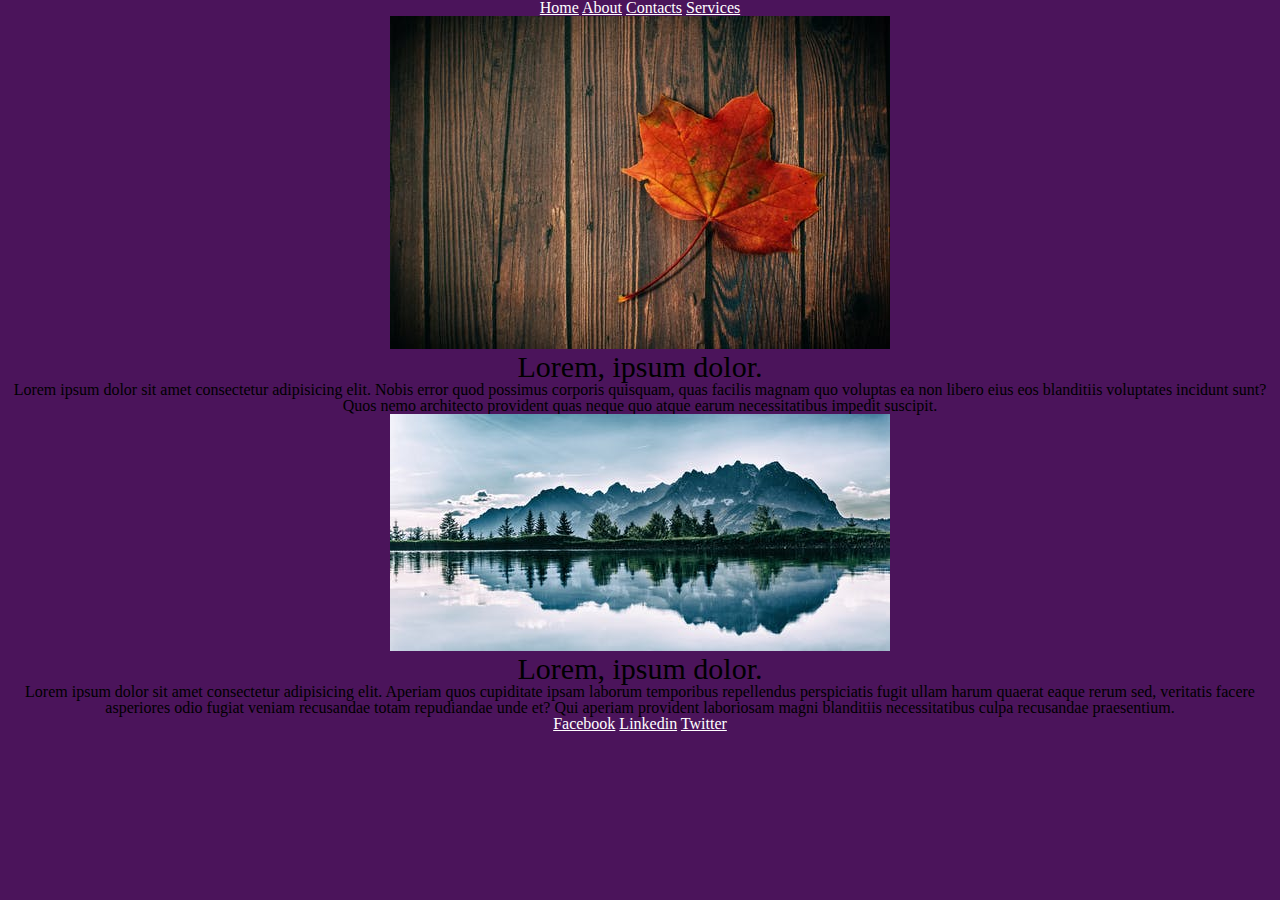
<file: block-BHaaam/index.html>
<!DOCTYPE html>
<html lang="en">
  <head>
    <meta charset="UTF-8" />
    <title>Home</title>
    <link rel="stylesheet" href="stylesheet/style.css" />
  </head>
  <body class="page-1">
    <header>
      <a href="index.html">Home</a>
      <a href="about.html">About</a>
      <a href="contact.html">Contacts</a>
      <a href="services.html">Services</a>
    </header>
    <main>
      <section>
        <article>
          <img src="images/img-1.jpeg" alt="img-1" />
          <h2>Lorem, ipsum dolor.</h2>
          <p>
            Lorem ipsum dolor sit amet consectetur adipisicing elit. Nobis error
            quod possimus corporis quisquam, quas facilis magnam quo voluptas ea
            non libero eius eos blanditiis voluptates incidunt sunt? Quos nemo
            architecto provident quas neque quo atque earum necessitatibus
            impedit suscipit.
          </p>
        </article>
      </section>
      <section>
        <article>
          <img src="images/img-5.jpeg" alt="img-5" />
          <h2>Lorem, ipsum dolor.</h2>
          <p>
            Lorem ipsum dolor sit amet consectetur adipisicing elit. Aperiam
            quos cupiditate ipsam laborum temporibus repellendus perspiciatis
            fugit ullam harum quaerat eaque rerum sed, veritatis facere
            asperiores odio fugiat veniam recusandae totam repudiandae unde et?
            Qui aperiam provident laboriosam magni blanditiis necessitatibus
            culpa recusandae praesentium.
          </p>
        </article>
      </section>
    </main>
    <footer>
      <a href="">Facebook</a>
      <a href="">Linkedin</a>
      <a href="">Twitter</a>
    </footer>
  </body>
</html>
</file>
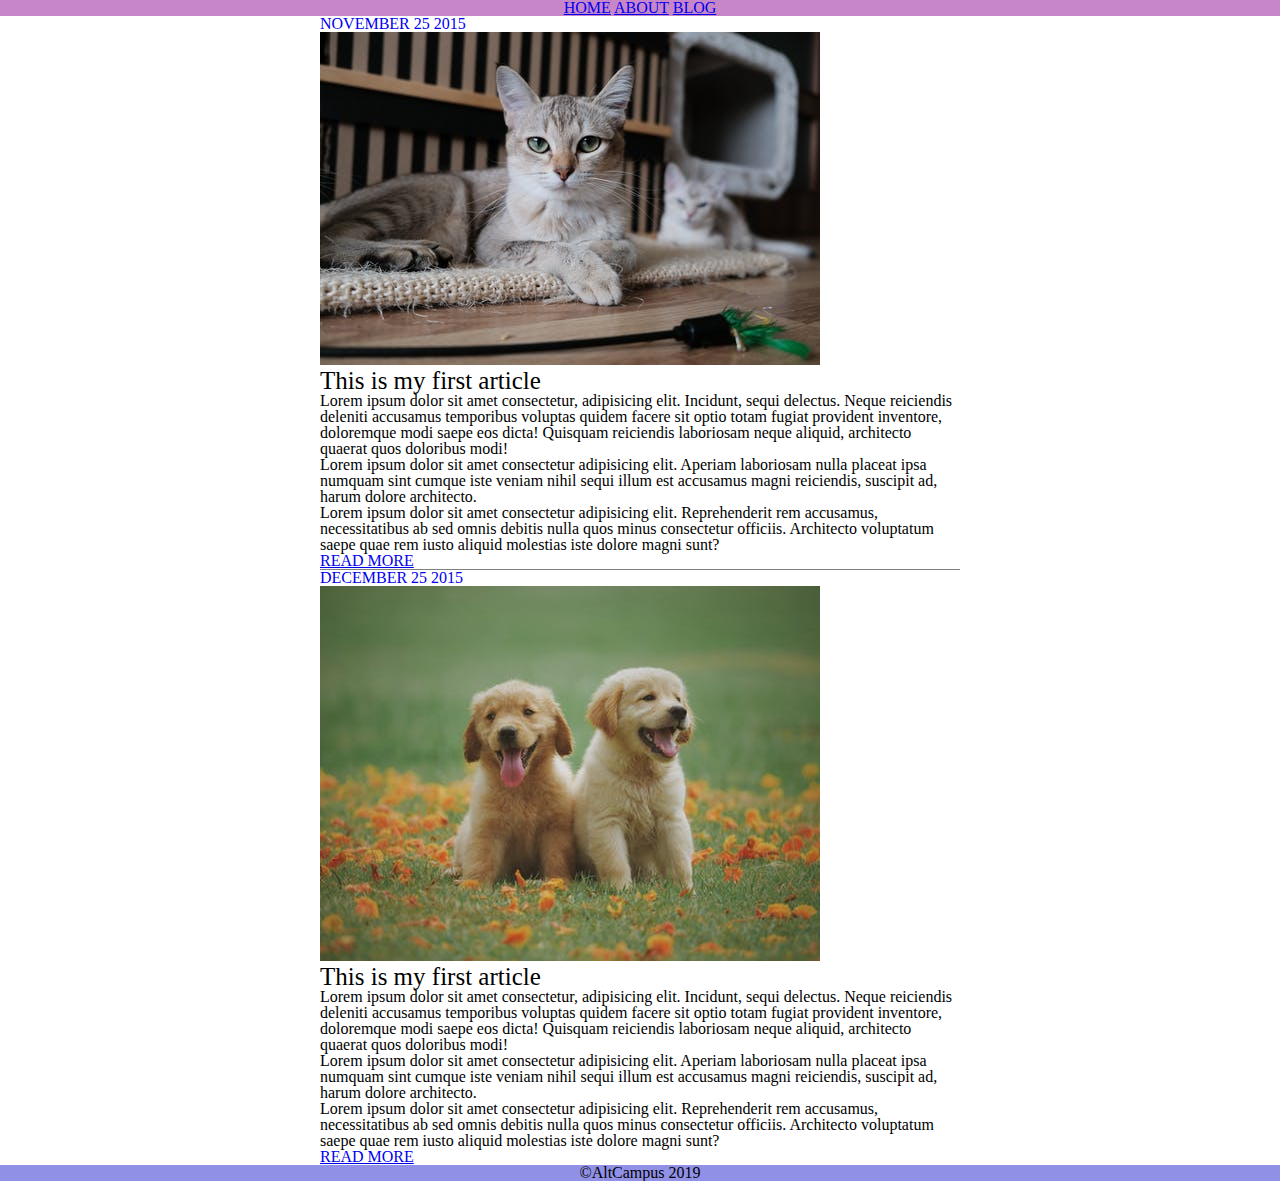
<file: block-BHaaan/index.html>
<!DOCTYPE html>
<html lang="en">
  <head>
    <meta charset="UTF-8" />

    <title>Document</title>
    <link rel="stylesheet" href="style.css" />
  </head>
  <body>
    <header>
      <nav>
        <a href="#">HOME</a>
        <a href="#">ABOUT</a>
        <a href="#">BLOG</a>
      </nav>
    </header>
    <main>
      <section>
        <p class="date">NOVEMBER 25 2015</p>
        <img src="images/cat.jpeg" alt="cat-img" />
        <article>
          <h2>This is my first article</h2>
          <p>
            Lorem ipsum dolor sit amet consectetur, adipisicing elit. Incidunt,
            sequi delectus. Neque reiciendis deleniti accusamus temporibus
            voluptas quidem facere sit optio totam fugiat provident inventore,
            doloremque modi saepe eos dicta! Quisquam reiciendis laboriosam
            neque aliquid, architecto quaerat quos doloribus modi!
          </p>
          <p>
            Lorem ipsum dolor sit amet consectetur adipisicing elit. Aperiam
            laboriosam nulla placeat ipsa numquam sint cumque iste veniam nihil
            sequi illum est accusamus magni reiciendis, suscipit ad, harum
            dolore architecto.
          </p>
          <p>
            Lorem ipsum dolor sit amet consectetur adipisicing elit.
            Reprehenderit rem accusamus, necessitatibus ab sed omnis debitis
            nulla quos minus consectetur officiis. Architecto voluptatum saepe
            quae rem iusto aliquid molestias iste dolore magni sunt?
          </p>
        </article>
        <a href="#">READ MORE</a>
        <div class="border"></div>
      </section>
      <section>
        <p class="date">DECEMBER 25 2015</p>
        <img src="images/dog.jpeg" alt="dogs-img" />
        <article>
          <h2>This is my first article</h2>
          <p>
            Lorem ipsum dolor sit amet consectetur, adipisicing elit. Incidunt,
            sequi delectus. Neque reiciendis deleniti accusamus temporibus
            voluptas quidem facere sit optio totam fugiat provident inventore,
            doloremque modi saepe eos dicta! Quisquam reiciendis laboriosam
            neque aliquid, architecto quaerat quos doloribus modi!
          </p>
          <p>
            Lorem ipsum dolor sit amet consectetur adipisicing elit. Aperiam
            laboriosam nulla placeat ipsa numquam sint cumque iste veniam nihil
            sequi illum est accusamus magni reiciendis, suscipit ad, harum
            dolore architecto.
          </p>
          <p>
            Lorem ipsum dolor sit amet consectetur adipisicing elit.
            Reprehenderit rem accusamus, necessitatibus ab sed omnis debitis
            nulla quos minus consectetur officiis. Architecto voluptatum saepe
            quae rem iusto aliquid molestias iste dolore magni sunt?
          </p>
        </article>
        <a href="#">READ MORE</a>
      </section>
    </main>
    <footer>&copy;AltCampus 2019</footer>
  </body>
</html>
</file>
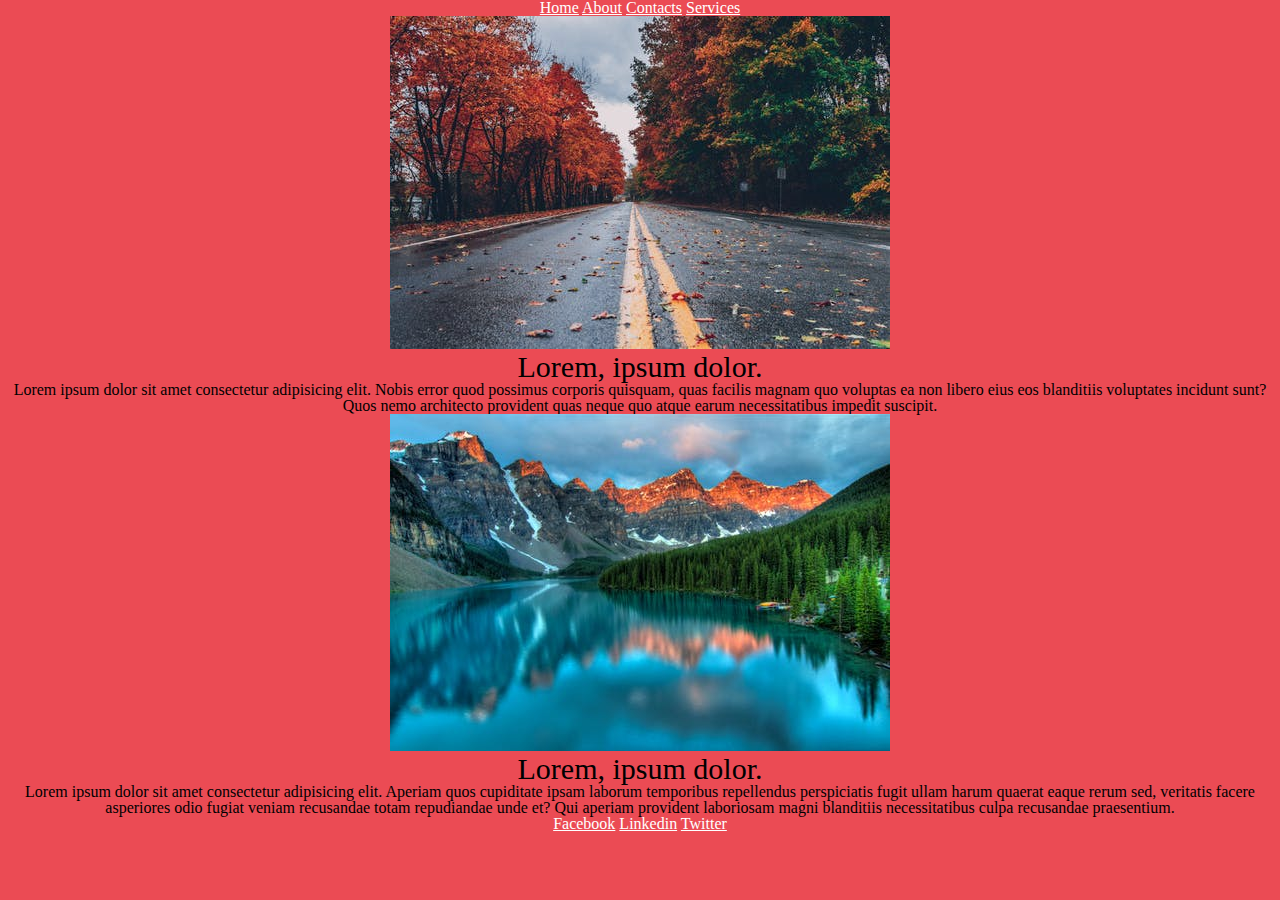
<file: block-BHaaam/about.html>
<!DOCTYPE html>
<html lang="en">
  <head>
    <meta charset="UTF-8" />
    <title>About</title>
    <link rel="stylesheet" href="stylesheet/style.css" />
  </head>
  <body class="page-2">
    <header>
      <a href="index.html">Home</a>
      <a href="about.html">About</a>
      <a href="contact.html">Contacts</a>
      <a href="services.html">Services</a>
    </header>
    <main>
      <section>
        <article>
          <img src="images/img-2.jpeg" alt="img-2" />
          <h2>Lorem, ipsum dolor.</h2>
          <p>
            Lorem ipsum dolor sit amet consectetur adipisicing elit. Nobis error
            quod possimus corporis quisquam, quas facilis magnam quo voluptas ea
            non libero eius eos blanditiis voluptates incidunt sunt? Quos nemo
            architecto provident quas neque quo atque earum necessitatibus
            impedit suscipit.
          </p>
        </article>
      </section>
      <section>
        <article>
          <p>
              <img src="images/img-8.jpeg" alt="img-8">
          <h2>Lorem, ipsum dolor.</h2>
            Lorem ipsum dolor sit amet consectetur adipisicing elit. Aperiam
            quos cupiditate ipsam laborum temporibus repellendus perspiciatis
            fugit ullam harum quaerat eaque rerum sed, veritatis facere
            asperiores odio fugiat veniam recusandae totam repudiandae unde et?
            Qui aperiam provident laboriosam magni blanditiis necessitatibus
            culpa recusandae praesentium.
          </p>
        </article>
      </section>
    </main>
    <footer>
      <a href="">Facebook</a>
      <a href="">Linkedin</a>
      <a href="">Twitter</a>
    </footer>
  </body>
</html>
</file>
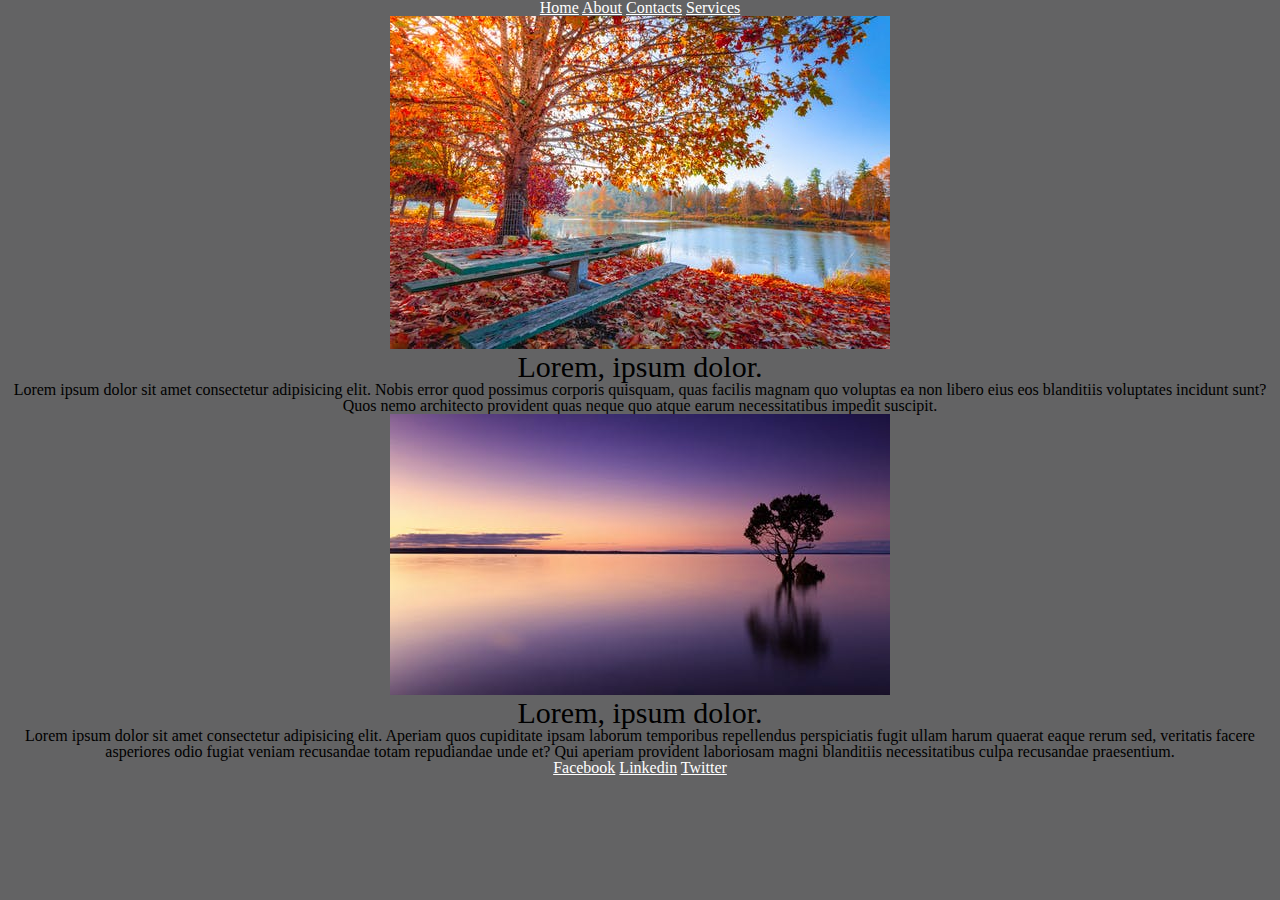
<file: block-BHaaam/contact.html>
<!DOCTYPE html>
<html lang="en">
  <head>
    <meta charset="UTF-8" />
    <title>Contact</title>
    <link rel="stylesheet" href="stylesheet/style.css" />
  </head>
  <body class="page-3">
    <header>
      <a href="index.html">Home</a>
      <a href="about.html">About</a>
      <a href="contact.html">Contacts</a>
      <a href="services.html">Services</a>
    </header>
    <main>
      <section>
        <article>
          <img src="images/img-3.jpeg" alt="img-3" />
          <h2>Lorem, ipsum dolor.</h2>
          <p>
            Lorem ipsum dolor sit amet consectetur adipisicing elit. Nobis error
            quod possimus corporis quisquam, quas facilis magnam quo voluptas ea
            non libero eius eos blanditiis voluptates incidunt sunt? Quos nemo
            architecto provident quas neque quo atque earum necessitatibus
            impedit suscipit.
          </p>
        </article>
      </section>
      <section>
        <article>
          <img src="images/img-6.jpeg" alt="img-6" />
          <h2>Lorem, ipsum dolor.</h2>
          <p>
            Lorem ipsum dolor sit amet consectetur adipisicing elit. Aperiam
            quos cupiditate ipsam laborum temporibus repellendus perspiciatis
            fugit ullam harum quaerat eaque rerum sed, veritatis facere
            asperiores odio fugiat veniam recusandae totam repudiandae unde et?
            Qui aperiam provident laboriosam magni blanditiis necessitatibus
            culpa recusandae praesentium.
          </p>
        </article>
      </section>
    </main>
    <footer>
      <a href="">Facebook</a>
      <a href="">Linkedin</a>
      <a href="">Twitter</a>
    </footer>
  </body>
</html>
</file>
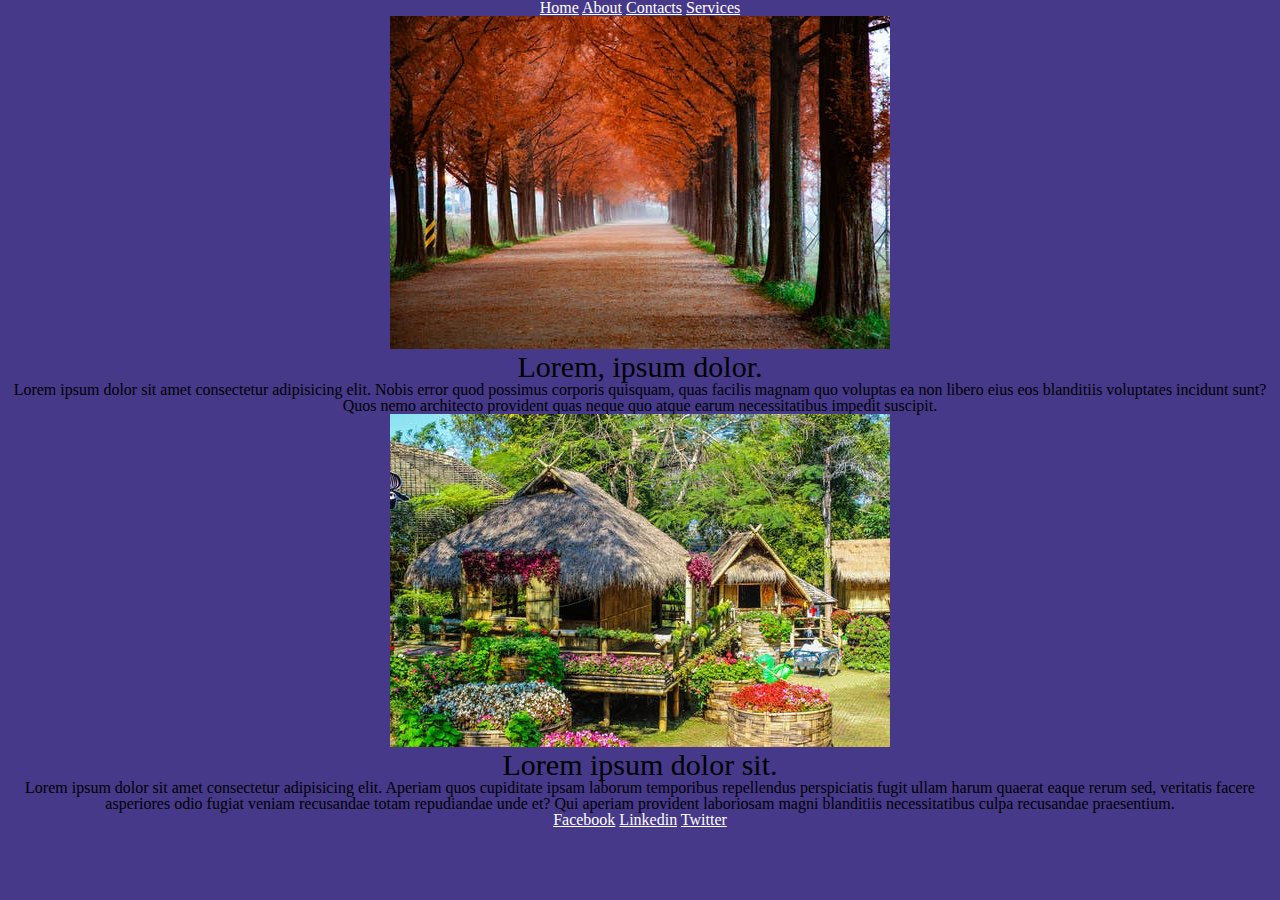
<file: block-BHaaam/services.html>
<!DOCTYPE html>
<html lang="en">
  <head>
    <meta charset="UTF-8" />
    <title>Services</title>
    <link rel="stylesheet" href="stylesheet/style.css" />
  </head>
  <body class="page-4">
    <header>
      <a href="index.html">Home</a>
      <a href="about.html">About</a>
      <a href="contact.html">Contacts</a>
      <a href="services.html">Services</a>
    </header>
    <main>
      <section>
        <article>
          <img src="images/img-4.jpeg" alt="img-4" />
          <h2>Lorem, ipsum dolor.</h2>
          <p>
            Lorem ipsum dolor sit amet consectetur adipisicing elit. Nobis error
            quod possimus corporis quisquam, quas facilis magnam quo voluptas ea
            non libero eius eos blanditiis voluptates incidunt sunt? Quos nemo
            architecto provident quas neque quo atque earum necessitatibus
            impedit suscipit.
          </p>
        </article>
      </section>
      <section>
        <article>
          <img src="images/img-7.jpeg" alt="img-7" />
          <h2>Lorem ipsum dolor sit.</h2>
          <p>
            Lorem ipsum dolor sit amet consectetur adipisicing elit. Aperiam
            quos cupiditate ipsam laborum temporibus repellendus perspiciatis
            fugit ullam harum quaerat eaque rerum sed, veritatis facere
            asperiores odio fugiat veniam recusandae totam repudiandae unde et?
            Qui aperiam provident laboriosam magni blanditiis necessitatibus
            culpa recusandae praesentium.
          </p>
        </article>
      </section>
    </main>
    <footer>
      <a href="">Facebook</a>
      <a href="">Linkedin</a>
      <a href="">Twitter</a>
    </footer>
  </body>
</html>
</file>
<file: block-BHaaam/stylesheet/style.css>
html,
body,
div,
span,
applet,
object,
iframe,
h1,
h2,
h3,
h4,
h5,
h6,
p,
blockquote,
pre,
a,
abbr,
acronym,
address,
big,
cite,
code,
del,
dfn,
em,
img,
ins,
kbd,
q,
s,
samp,
small,
strike,
strong,
sub,
sup,
tt,
var,
b,
u,
i,
center,
dl,
dt,
dd,
ol,
ul,
li,
fieldset,
form,
label,
legend,
table,
caption,
tbody,
tfoot,
thead,
tr,
th,
td,
article,
aside,
canvas,
details,
embed,
figure,
figcaption,
footer,
header,
hgroup,
menu,
nav,
output,
ruby,
section,
summary,
time,
mark,
audio,
video {
  margin: 0;
  padding: 0;
  border: 0;
  font-size: 100%;
  font: inherit;
  vertical-align: baseline;
}
/* HTML5 display-role reset for older browsers */
article,
aside,
details,
figcaption,
figure,
footer,
header,
hgroup,
menu,
nav,
section {
  display: block;
}
body {
  line-height: 1;
}
ol,
ul {
  list-style: none;
}
blockquote,
q {
  quotes: none;
}
blockquote:before,
blockquote:after,
q:before,
q:after {
  content: "";
  content: none;
}
table {
  border-collapse: collapse;
  border-spacing: 0;
}
.page-1 {
  background-color: #4b145b;
}
.page-2 {
  background-color: #eb4b54;
}
.page-3 {
  background-color: #636364;
}
.page-4 {
  background-color: #46398a;
}
a {
  color: white;
}
header {
  text-align: center;
}
main {
  text-align: center;
}

h2 {
  font-size: 30px;
}
footer {
  text-align: center;
}
</file>
<file: block-BHaaan/style.css>
html,
body,
div,
span,
applet,
object,
iframe,
h1,
h2,
h3,
h4,
h5,
h6,
p,
blockquote,
pre,
a,
abbr,
acronym,
address,
big,
cite,
code,
del,
dfn,
em,
img,
ins,
kbd,
q,
s,
samp,
small,
strike,
strong,
sub,
sup,
tt,
var,
b,
u,
i,
center,
dl,
dt,
dd,
ol,
ul,
li,
fieldset,
form,
label,
legend,
table,
caption,
tbody,
tfoot,
thead,
tr,
th,
td,
article,
aside,
canvas,
details,
embed,
figure,
figcaption,
footer,
header,
hgroup,
menu,
nav,
output,
ruby,
section,
summary,
time,
mark,
audio,
video {
  margin: 0;
  padding: 0;
  border: 0;
  font-size: 100%;
  font: inherit;
  vertical-align: baseline;
}
/* HTML5 display-role reset for older browsers */
article,
aside,
details,
figcaption,
figure,
footer,
header,
hgroup,
menu,
nav,
section {
  display: block;
}
body {
  line-height: 1;
}
ol,
ul {
  list-style: none;
}
blockquote,
q {
  quotes: none;
}
blockquote:before,
blockquote:after,
q:before,
q:after {
  content: "";
  content: none;
}
table {
  border-collapse: collapse;
  border-spacing: 0;
}

h2 {
  font-size: 25px;
}

a {
  text-align: left;
}
header {
  background-color: #c786c7;
  text-align: center;
}
section {
  width: 50%;
  margin: 0 auto;
}
.date {
  color: rgb(0, 0, 238);
}
.border {
  border-bottom: 1px solid grey;
}
footer {
  background-color: #9090e7;
  text-align: center;
}
</file>
